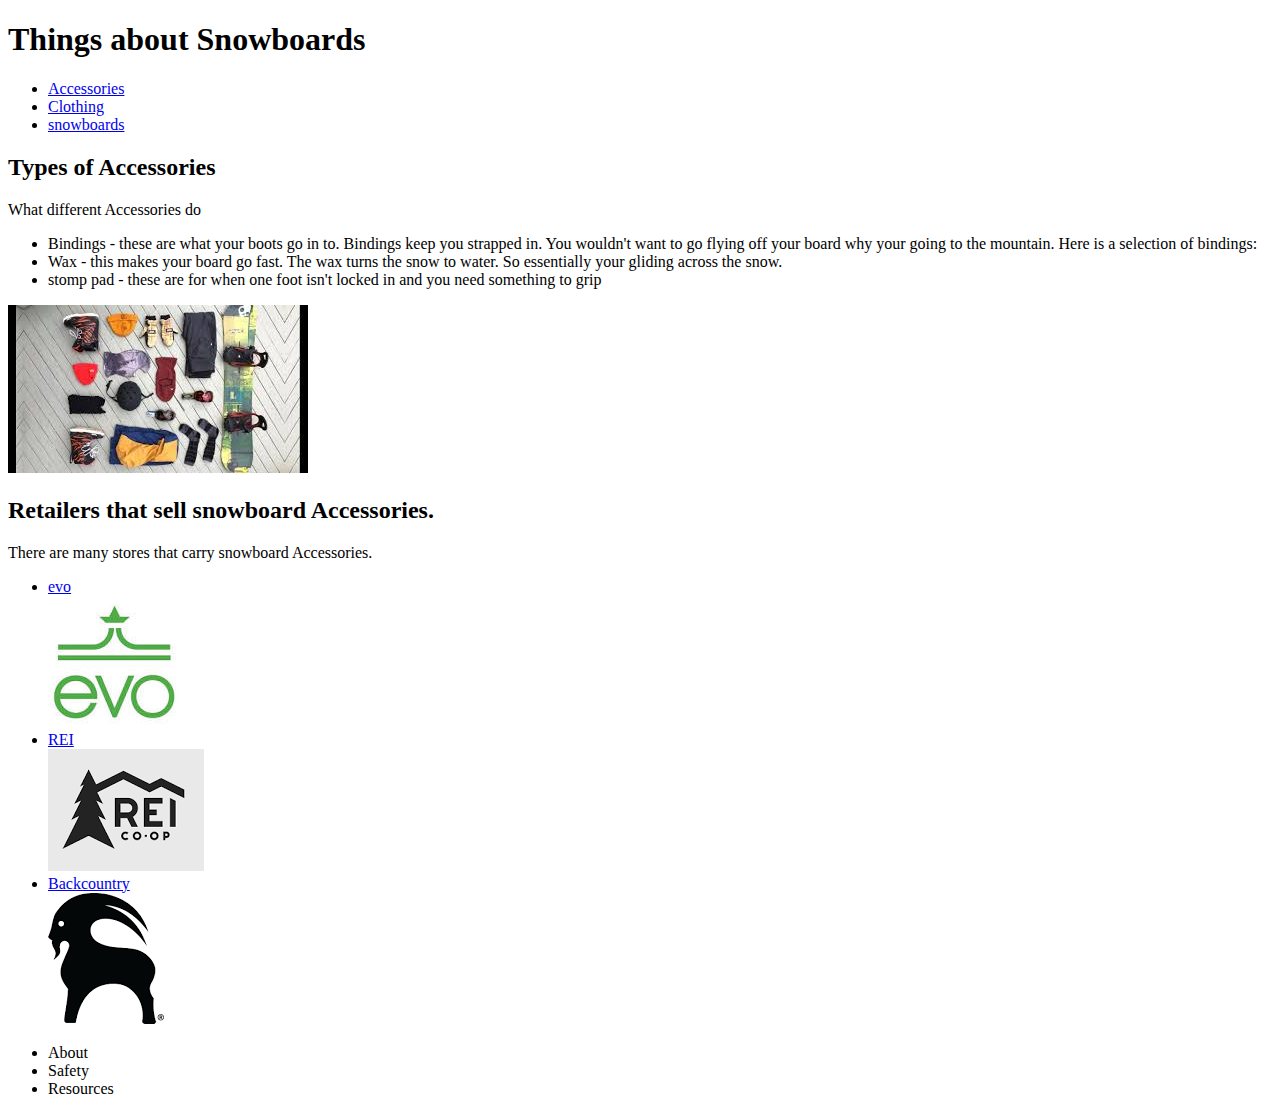
<file: snowboard.html>
<!DOCTYPE html>
<html lang="en">
<head>
    <meta charset="UTF-8">
    <meta name="viewport" content="width=device-width, initial-scale=1.0">
    <meta http-equiv="X-UA-Compatible" content="ie=edge">
    <title>Document</title>
</head>
<body>
    <header>
        <h1>Things about Snowboards</h1>
        <nav>
            <ul>
                <li><a href="https://will-ing.github.io/snowboard/snowboard">Accessories</a></li>
                <li><a href="https://jpchato.github.io/snowboarding/snowboardingaccessories">Clothing</a></li>
                <li><a href="https://quisqueyan.github.io/snow/snowboard">snowboards</a></li>
            </ul>
        </nav>
    </header>
    <main>
        <article>
            <h2>Types of Accessories</h2>
            <p>What different Accessories do</p>
            <ul>
                <li>Bindings - these are what your boots go in to. Bindings keep you strapped in. 
                    You wouldn't want to go flying off your board why your going to the mountain. Here is a selection of bindings:
                </li>
                <li>Wax - this makes your board go fast. The wax turns the snow to water. So essentially your gliding across the snow.</li>
                <li>stomp pad - these are for when one foot isn't locked in and you need something to grip</li>
            </ul>
            <img src="[data-uri]" alt="Image of Snowboard Accessories">
        </article>
        <article>
            <h2>Retailers that sell snowboard Accessories.</h2>
            <p>There are many stores that carry snowboard Accessories.</p>
            <ul>
                <li><a href="https://www.evo.com/">evo</a></li>
                <img src="[data-uri]" alt="evo logo">
                <li><a href="https://www.rei.com/">REI</a></li>
                <img src="[data-uri]" alt="REI Logo">
                <li><a href="https://www.Backcountry.com/">Backcountry</a></li>
                <img src="[data-uri]" alt="Backcountry Logo">
            </ul>
        </article>
    </main>
    <footer>
        <nav>
            <ul>
                <li><a href="#"></a>About</li>
                <li><a href="#"></a>Safety</li>
                <li><a href="#"></a>Resources</li>
            </ul>
        </nav>
    </footer>
</body>
</html>
</file>
